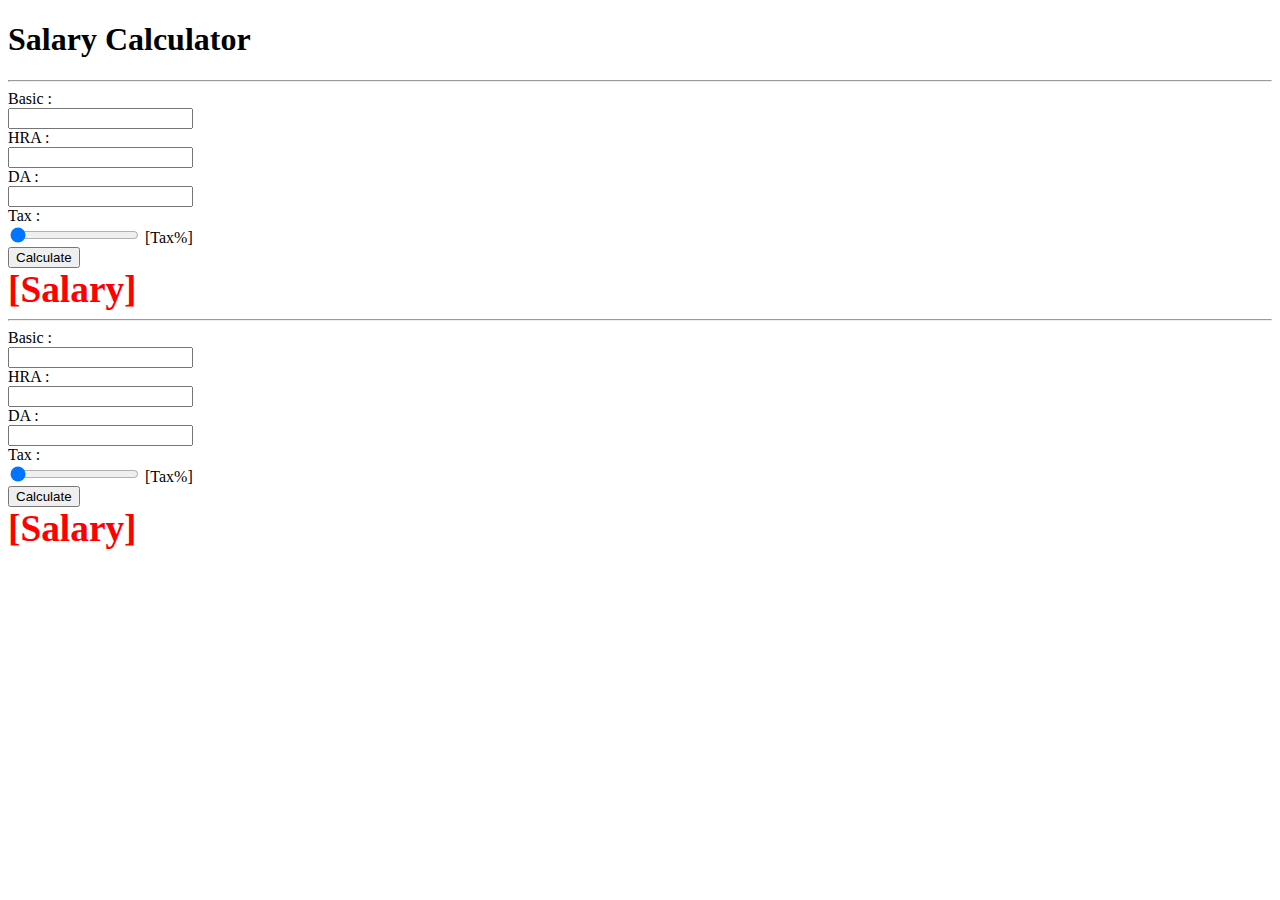
<file: Day-02/03-ModelViewSeparation/index.html>
<!DOCTYPE html>
<html lang="en">
<head>
	<meta charset="UTF-8">
	<title>Salary Calculator</title>
	<style>
	label{
		display : block;
	}
	#divResult{
		color : red;
		font-size: 28pt;
		font-weight: bold;
	}
	</style>
	<script src="jquery-1.11.2.js"></script>
	<script>
	//Model
	function SalaryCalculator(){
		var _data = {
			basic : 0,
			hra : 0,
			da : 0,
			tax : 0,
			salary : 0
		};

		this.get = function(attrName){
			return _data[attrName];
		};

		this.set = function(attrName, value){
			_data[attrName] = value;
			_triggerChange.call(this, attrName);
		}
		var _subscribers = {};

		this.addSubscriber = function(attrName, subscriptionFn){
			if (typeof _subscribers[attrName] === "undefined")
				_subscribers[attrName] = [];
			_subscribers[attrName].push(subscriptionFn);
		};

		var _triggerChange = function(attrName){
			_subscribers[attrName] = _subscribers[attrName] || [];
			var self = this;
			_subscribers[attrName].forEach(function(subscriptionFn){
				subscriptionFn.call(self);
			});
		}
	}
	SalaryCalculator.prototype.calculate = function(){
		var gross = this.get('basic') + this.get('hra') + this.get('da');
		var net = gross * ((100-this.get('tax'))/100);
		this.set('salary', net);
	}

	function SalaryCalculatorView(calculator){
		var $root = this.$root = $("<div></div>")
		this.init = function(){
			calculator.addSubscriber('salary', function(){
				$("#divResult", $root).html(this.get('salary'));
			});

			calculator.addSubscriber('basic', function(){
				$("#txtBasic", $root).val(this.get('basic'));
			});
			calculator.addSubscriber('hra', function(){
				$("#txtHra", $root).val(this.get('hra'));
			});
			calculator.addSubscriber('da', function(){
				$("#txtDa", $root).val(this.get('da'));
			});
			calculator.addSubscriber('tax', function(){
				$("#rangeTax", $root).val(this.get('tax'));
				$("#spanTax", $root).html(this.get('tax') + '%');
			});

			//UI Events
			$root.on("change", "#txtBasic", function(){
				calculator.set('basic', parseInt(this.value,10));
			});
			$root.on("change", "#txtHra", function(){
				calculator.set('hra', parseInt(this.value,10));
			});
			$root.on("change", "#txtDa", function(){
				calculator.set('da', parseInt(this.value,10));
			});
			$root.on("change", "#rangeTax", function(){
				calculator.set('tax', parseInt(this.value,10));
			});
			$root.on("click", "#btnCalculate", function(){
				calculator.calculate();
			});
		}

		this.render = function(){
			$root.html($("#calculatorTemplate").html());
		}

	}

	$(function(){
		window.calculator = new SalaryCalculator();

		var view1 = new SalaryCalculatorView(calculator);
		view1.init();
		view1.render();
		view1.$root.appendTo(document.body);

		var view2 = new SalaryCalculatorView(calculator);
		view2.init();
		view2.render();
		view2.$root.appendTo(document.body);
	});
	
	</script>
	<script type="text/template" id="calculatorTemplate">
	<hr>
	<div><label for="">Basic :</label><input type="text" name="" id="txtBasic"></div>
	<div><label for="">HRA :</label><input type="text" name="" id="txtHra"></div>
	<div><label for="">DA :</label><input type="text" name="" id="txtDa"></div>
	<div>
		<label for="">Tax :</label>
		<input type="range" name="" id="rangeTax" min="0" max="30" value="0">
		<span id="spanTax">[Tax%]</span>
	</div>
	<div><input type="button" value="Calculate" id="btnCalculate"></div>
	<div>
		<div id="divResult">[Salary]</div>
	</div>
	</script>
</head>
<body>
	<h1>Salary Calculator</h1>
	
</body>
</html>
</file>
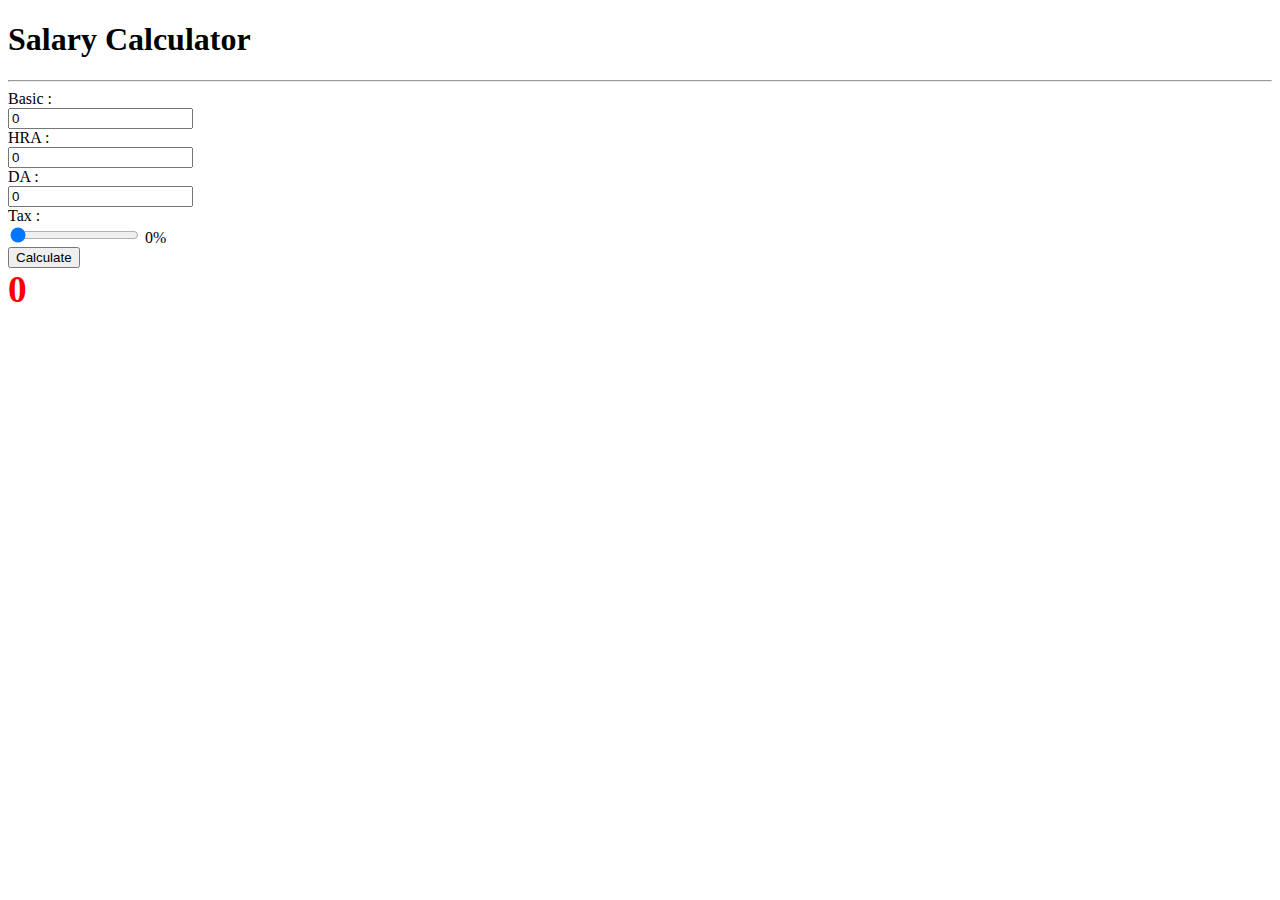
<file: Day-02/04-RequireJs/index.html>
<!DOCTYPE html>
<html lang="en">
<head>
	<meta charset="UTF-8">
	<title>Salary Calculator</title>
	<link rel="stylesheet" href="style.css">
	<script src="require.js" data-main="main.js"></script>
</head>
<body>
	<h1>Salary Calculator</h1>
	
</body>
</html>
</file>
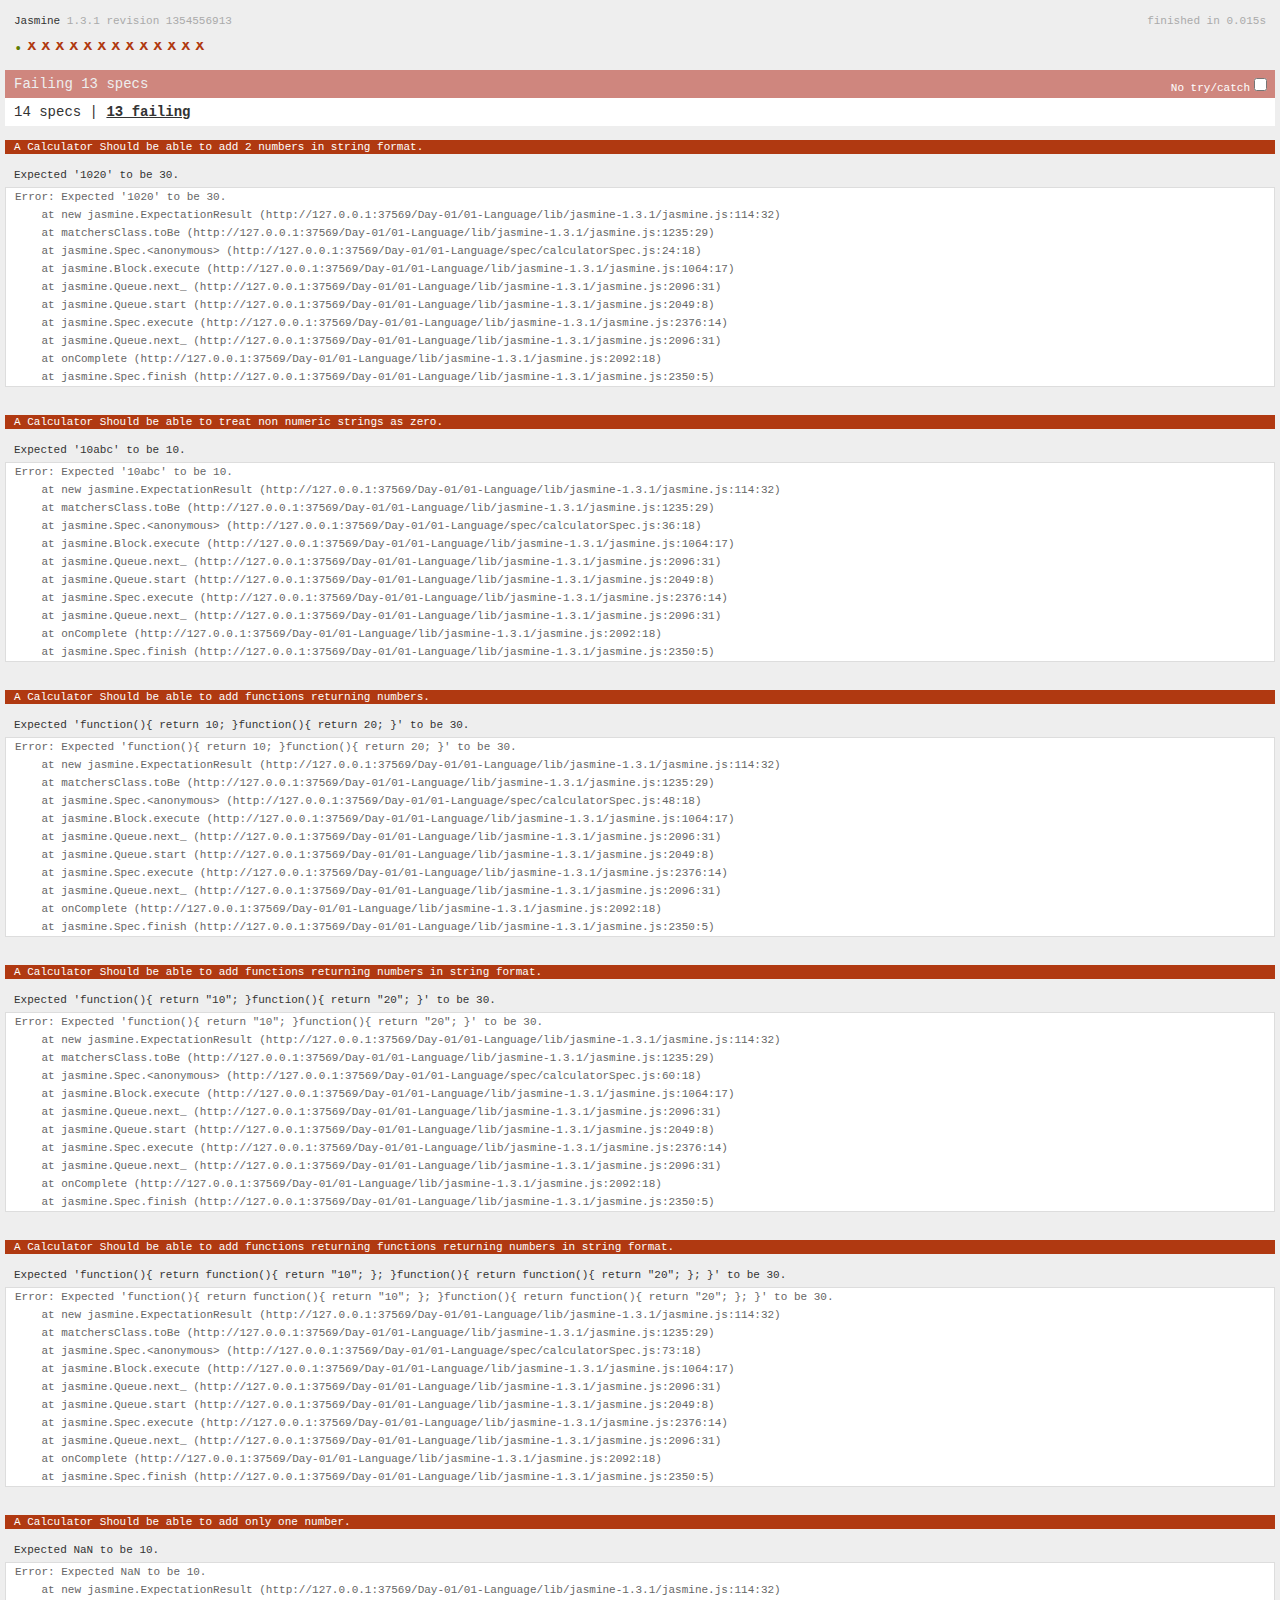
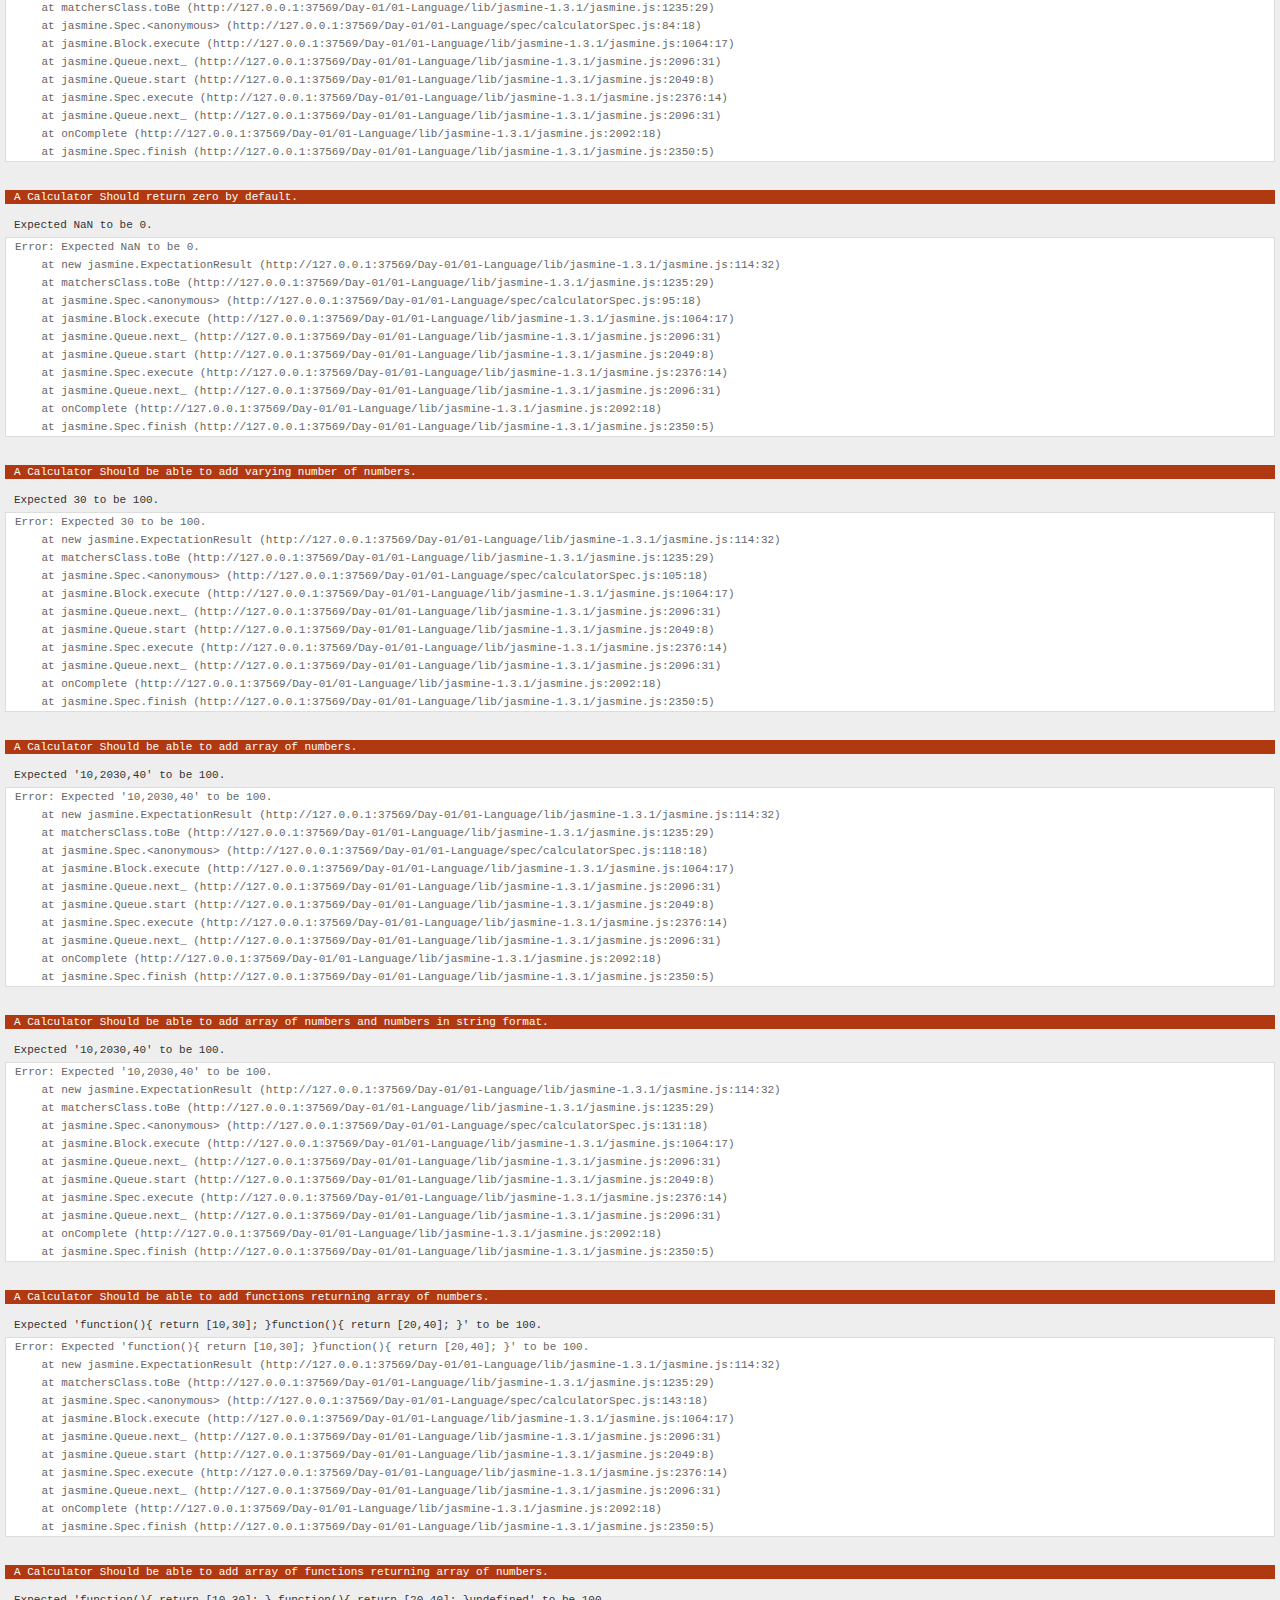
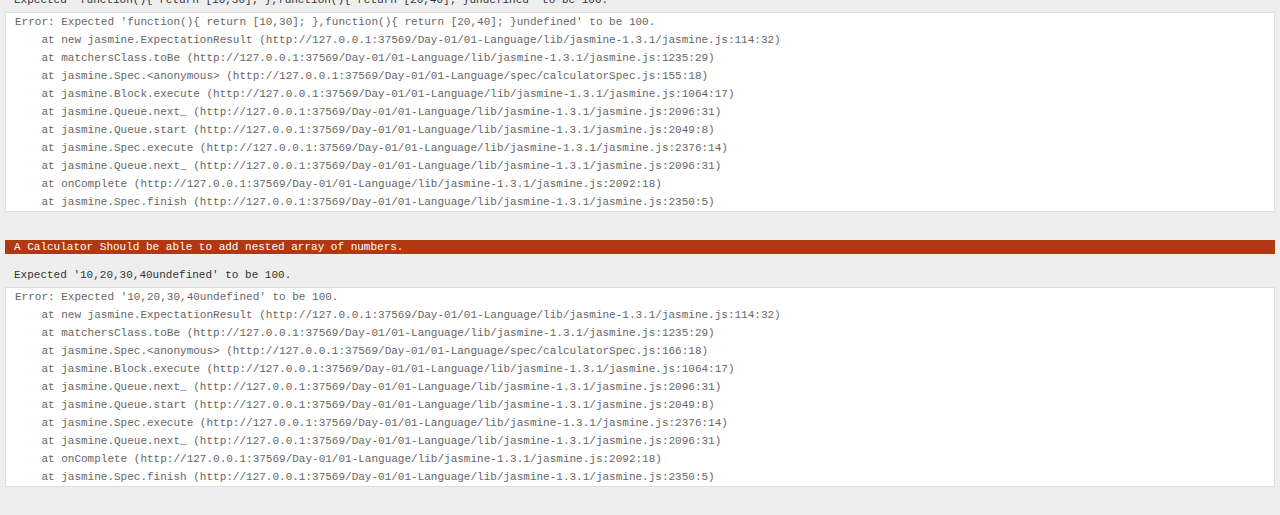
<file: Day-01/01-Language/SpecRunner.html>
<!DOCTYPE HTML PUBLIC "-//W3C//DTD HTML 4.01 Transitional//EN"
  "http://www.w3.org/TR/html4/loose.dtd">
<html>
<head>
  <title>Jasmine Spec Runner</title>

  <link rel="shortcut icon" type="image/png" href="lib/jasmine-1.3.1/jasmine_favicon.png">
  <link rel="stylesheet" type="text/css" href="lib/jasmine-1.3.1/jasmine.css">
  <script type="text/javascript" src="lib/jasmine-1.3.1/jasmine.js"></script>
  <script type="text/javascript" src="lib/jasmine-1.3.1/jasmine-html.js"></script>

  <!-- include source files here... -->
  <script type="text/javascript" src="src/calculator.js"></script>

  <!-- include spec files here... -->
  <script type="text/javascript" src="spec/calculatorSpec.js"></script>

  <script type="text/javascript">
    (function() {
      var jasmineEnv = jasmine.getEnv();
      jasmineEnv.updateInterval = 1000;

      var htmlReporter = new jasmine.HtmlReporter();

      jasmineEnv.addReporter(htmlReporter);

      jasmineEnv.specFilter = function(spec) {
        return htmlReporter.specFilter(spec);
      };

      var currentWindowOnload = window.onload;

      window.onload = function() {
        if (currentWindowOnload) {
          currentWindowOnload();
        }
        execJasmine();
      };

      function execJasmine() {
        jasmineEnv.execute();
      }

    })();
  </script>

</head>

<body>
</body>
</html>
</file>
<file: Day-02/04-RequireJs/style.css>
label{
		display : block;
	}
	#divResult{
		color : red;
		font-size: 28pt;
		font-weight: bold;
	}
</file>
<file: Day-01/01-Language/lib/jasmine-1.3.1/jasmine.css>
body { background-color: #eeeeee; padding: 0; margin: 5px; overflow-y: scroll; }

#HTMLReporter { font-size: 11px; font-family: Monaco, "Lucida Console", monospace; line-height: 14px; color: #333333; }
#HTMLReporter a { text-decoration: none; }
#HTMLReporter a:hover { text-decoration: underline; }
#HTMLReporter p, #HTMLReporter h1, #HTMLReporter h2, #HTMLReporter h3, #HTMLReporter h4, #HTMLReporter h5, #HTMLReporter h6 { margin: 0; line-height: 14px; }
#HTMLReporter .banner, #HTMLReporter .symbolSummary, #HTMLReporter .summary, #HTMLReporter .resultMessage, #HTMLReporter .specDetail .description, #HTMLReporter .alert .bar, #HTMLReporter .stackTrace { padding-left: 9px; padding-right: 9px; }
#HTMLReporter #jasmine_content { position: fixed; right: 100%; }
#HTMLReporter .version { color: #aaaaaa; }
#HTMLReporter .banner { margin-top: 14px; }
#HTMLReporter .duration { color: #aaaaaa; float: right; }
#HTMLReporter .symbolSummary { overflow: hidden; *zoom: 1; margin: 14px 0; }
#HTMLReporter .symbolSummary li { display: block; float: left; height: 7px; width: 14px; margin-bottom: 7px; font-size: 16px; }
#HTMLReporter .symbolSummary li.passed { font-size: 14px; }
#HTMLReporter .symbolSummary li.passed:before { color: #5e7d00; content: "\02022"; }
#HTMLReporter .symbolSummary li.failed { line-height: 9px; }
#HTMLReporter .symbolSummary li.failed:before { color: #b03911; content: "x"; font-weight: bold; margin-left: -1px; }
#HTMLReporter .symbolSummary li.skipped { font-size: 14px; }
#HTMLReporter .symbolSummary li.skipped:before { color: #bababa; content: "\02022"; }
#HTMLReporter .symbolSummary li.pending { line-height: 11px; }
#HTMLReporter .symbolSummary li.pending:before { color: #aaaaaa; content: "-"; }
#HTMLReporter .exceptions { color: #fff; float: right; margin-top: 5px; margin-right: 5px; }
#HTMLReporter .bar { line-height: 28px; font-size: 14px; display: block; color: #eee; }
#HTMLReporter .runningAlert { background-color: #666666; }
#HTMLReporter .skippedAlert { background-color: #aaaaaa; }
#HTMLReporter .skippedAlert:first-child { background-color: #333333; }
#HTMLReporter .skippedAlert:hover { text-decoration: none; color: white; text-decoration: underline; }
#HTMLReporter .passingAlert { background-color: #a6b779; }
#HTMLReporter .passingAlert:first-child { background-color: #5e7d00; }
#HTMLReporter .failingAlert { background-color: #cf867e; }
#HTMLReporter .failingAlert:first-child { background-color: #b03911; }
#HTMLReporter .results { margin-top: 14px; }
#HTMLReporter #details { display: none; }
#HTMLReporter .resultsMenu, #HTMLReporter .resultsMenu a { background-color: #fff; color: #333333; }
#HTMLReporter.showDetails .summaryMenuItem { font-weight: normal; text-decoration: inherit; }
#HTMLReporter.showDetails .summaryMenuItem:hover { text-decoration: underline; }
#HTMLReporter.showDetails .detailsMenuItem { font-weight: bold; text-decoration: underline; }
#HTMLReporter.showDetails .summary { display: none; }
#HTMLReporter.showDetails #details { display: block; }
#HTMLReporter .summaryMenuItem { font-weight: bold; text-decoration: underline; }
#HTMLReporter .summary { margin-top: 14px; }
#HTMLReporter .summary .suite .suite, #HTMLReporter .summary .specSummary { margin-left: 14px; }
#HTMLReporter .summary .specSummary.passed a { color: #5e7d00; }
#HTMLReporter .summary .specSummary.failed a { color: #b03911; }
#HTMLReporter .description + .suite { margin-top: 0; }
#HTMLReporter .suite { margin-top: 14px; }
#HTMLReporter .suite a { color: #333333; }
#HTMLReporter #details .specDetail { margin-bottom: 28px; }
#HTMLReporter #details .specDetail .description { display: block; color: white; background-color: #b03911; }
#HTMLReporter .resultMessage { padding-top: 14px; color: #333333; }
#HTMLReporter .resultMessage span.result { display: block; }
#HTMLReporter .stackTrace { margin: 5px 0 0 0; max-height: 224px; overflow: auto; line-height: 18px; color: #666666; border: 1px solid #ddd; background: white; white-space: pre; }

#TrivialReporter { padding: 8px 13px; position: absolute; top: 0; bottom: 0; left: 0; right: 0; overflow-y: scroll; background-color: white; font-family: "Helvetica Neue Light", "Lucida Grande", "Calibri", "Arial", sans-serif; /*.resultMessage {*/ /*white-space: pre;*/ /*}*/ }
#TrivialReporter a:visited, #TrivialReporter a { color: #303; }
#TrivialReporter a:hover, #TrivialReporter a:active { color: blue; }
#TrivialReporter .run_spec { float: right; padding-right: 5px; font-size: .8em; text-decoration: none; }
#TrivialReporter .banner { color: #303; background-color: #fef; padding: 5px; }
#TrivialReporter .logo { float: left; font-size: 1.1em; padding-left: 5px; }
#TrivialReporter .logo .version { font-size: .6em; padding-left: 1em; }
#TrivialReporter .runner.running { background-color: yellow; }
#TrivialReporter .options { text-align: right; font-size: .8em; }
#TrivialReporter .suite { border: 1px outset gray; margin: 5px 0; padding-left: 1em; }
#TrivialReporter .suite .suite { margin: 5px; }
#TrivialReporter .suite.passed { background-color: #dfd; }
#TrivialReporter .suite.failed { background-color: #fdd; }
#TrivialReporter .spec { margin: 5px; padding-left: 1em; clear: both; }
#TrivialReporter .spec.failed, #TrivialReporter .spec.passed, #TrivialReporter .spec.skipped { padding-bottom: 5px; border: 1px solid gray; }
#TrivialReporter .spec.failed { background-color: #fbb; border-color: red; }
#TrivialReporter .spec.passed { background-color: #bfb; border-color: green; }
#TrivialReporter .spec.skipped { background-color: #bbb; }
#TrivialReporter .messages { border-left: 1px dashed gray; padding-left: 1em; padding-right: 1em; }
#TrivialReporter .passed { background-color: #cfc; display: none; }
#TrivialReporter .failed { background-color: #fbb; }
#TrivialReporter .skipped { color: #777; background-color: #eee; display: none; }
#TrivialReporter .resultMessage span.result { display: block; line-height: 2em; color: black; }
#TrivialReporter .resultMessage .mismatch { color: black; }
#TrivialReporter .stackTrace { white-space: pre; font-size: .8em; margin-left: 10px; max-height: 5em; overflow: auto; border: 1px inset red; padding: 1em; background: #eef; }
#TrivialReporter .finished-at { padding-left: 1em; font-size: .6em; }
#TrivialReporter.show-passed .passed, #TrivialReporter.show-skipped .skipped { display: block; }
#TrivialReporter #jasmine_content { position: fixed; right: 100%; }
#TrivialReporter .runner { border: 1px solid gray; display: block; margin: 5px 0; padding: 2px 0 2px 10px; }
</file>
